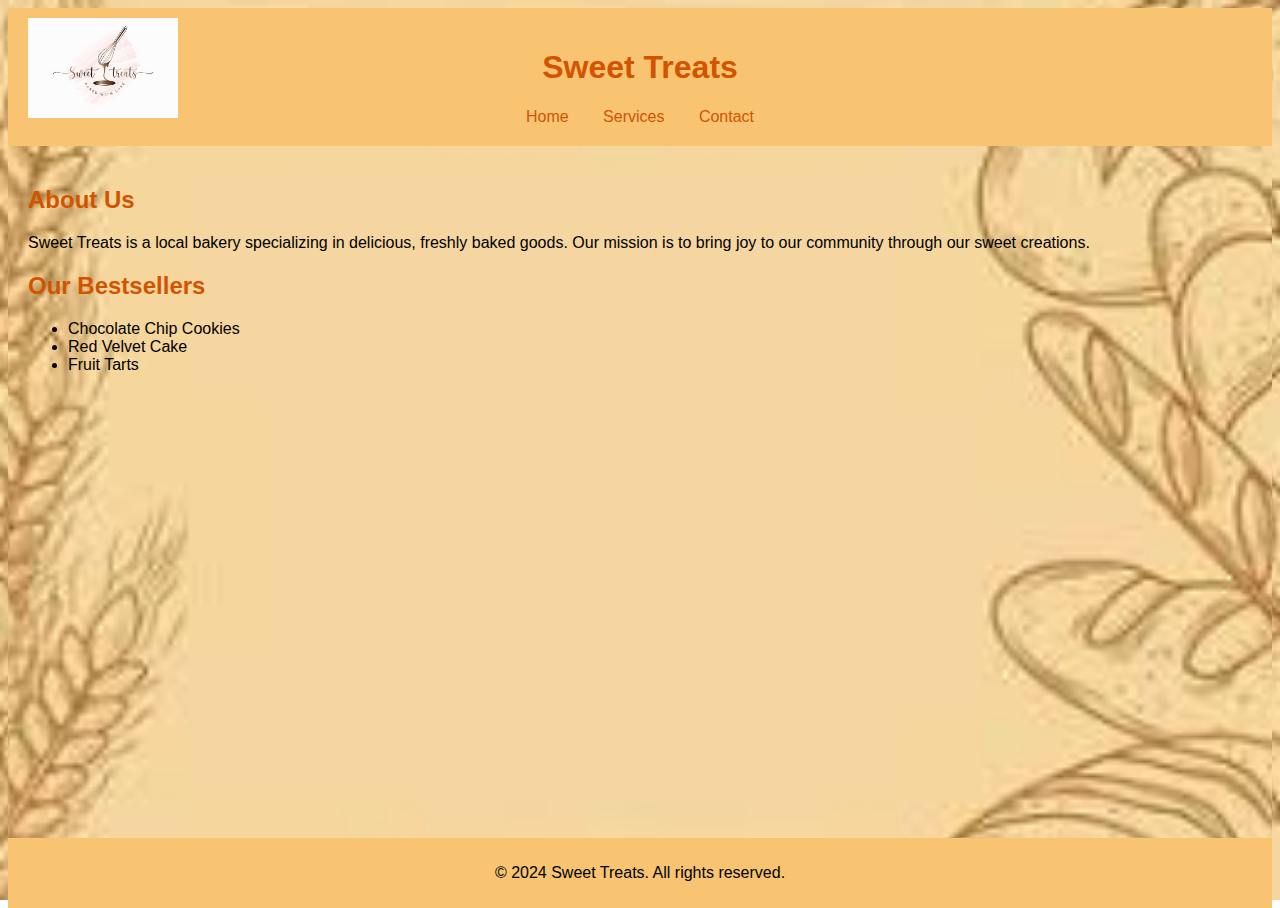
<file: index.html>
<!DOCTYPE html>
<html lang="en">
<head>
    <meta charset="UTF-8">
    <meta name="viewport" content="width=device-width, initial-scale=1.0">
    <title>Sweet Treats - Home</title>
    <link rel="stylesheet" href="styles.css">
</head>
<body>
    <div class="wrapper">
        <header>
            <a href="index.html" class="logo">
                <img src="Sweet Treat.jpeg" alt="Sweet Treats Logo" id="logo">
            </a>
            <h1>Sweet Treats</h1>
            <nav>
                <a href="index.html">Home</a>
                <a href="services.html">Services</a>
                <a href="contact.html">Contact</a>
            </nav>
        </header>
        <main>
            <section>
                <h2>About Us</h2>
                <p>Sweet Treats is a local bakery specializing in delicious, freshly baked goods. Our mission is to bring joy to our community through our sweet creations.</p>
            </section>
            <section>
                <h2>Our Bestsellers</h2>
                <ul>
                    <li>Chocolate Chip Cookies</li>
                    <li>Red Velvet Cake</li>
                    <li>Fruit Tarts</li>
                </ul>
            </section>
        </main>
        <footer>
            <p>&copy; 2024 Sweet Treats. All rights reserved.</p>
        </footer>
    </div>
</body>
</html>
</file>
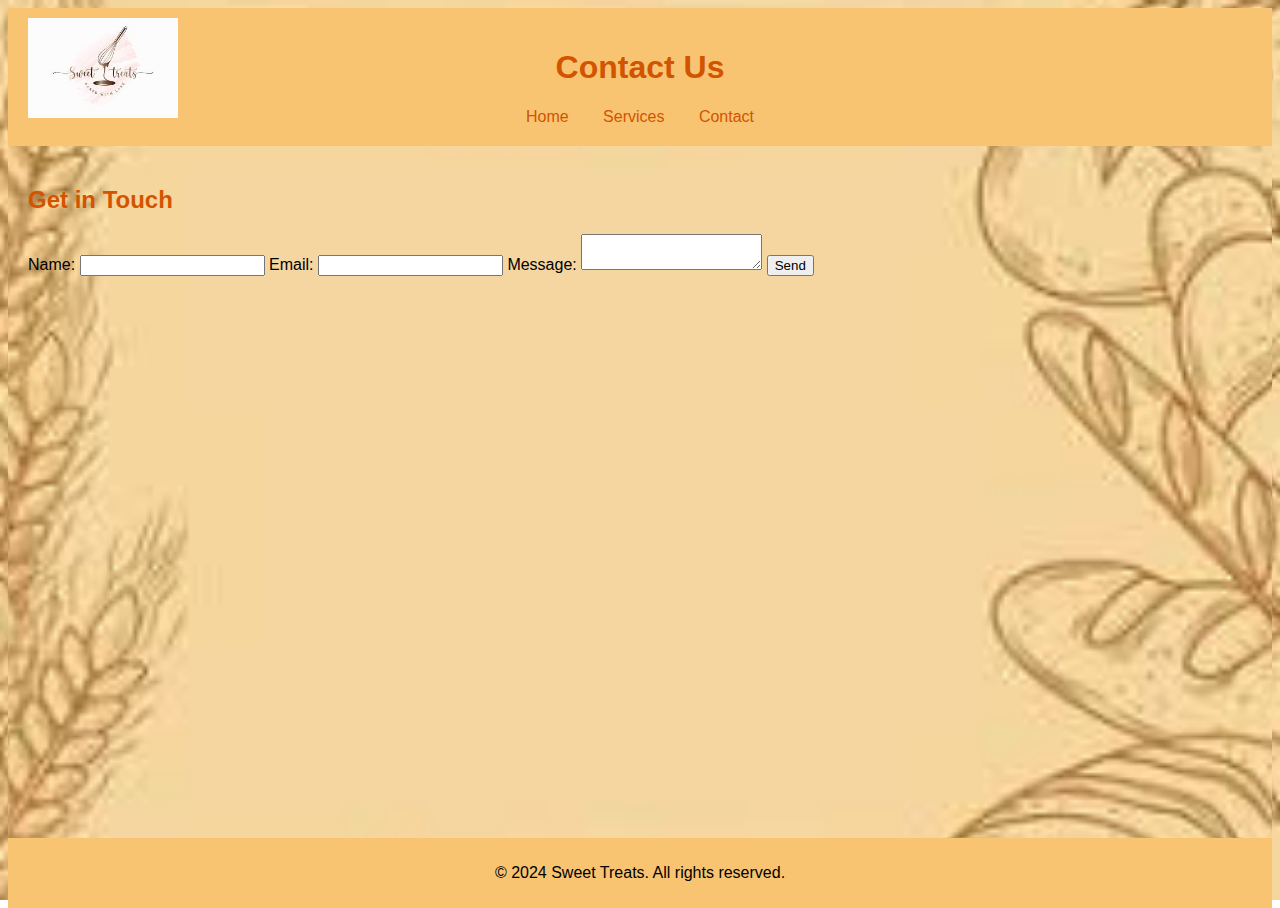
<file: contact.html>
<!DOCTYPE html>
<html lang="en">
<head>
    <meta charset="UTF-8">
    <meta name="viewport" content="width=device-width, initial-scale=1.0">
    <title>Sweet Treats - Contact</title>
    <link rel="stylesheet" href="styles.css">
</head>
<body>
    <div class="wrapper">
        <header>
            <a href="index.html" class="logo">
                <img src="[data-uri]" alt="Sweet Treats Logo" id="logo">
            </a>
            <h1>Contact Us</h1>
            <nav>
                <a href="index.html">Home</a>
                <a href="services.html">Services</a>
                <a href="contact.html">Contact</a>
            </nav>
        </header>
        <main>
            <h2>Get in Touch</h2>
            <form action="#">
                <label for="name">Name:</label>
                <input type="text" id="name" name="name" required>
                <label for="email">Email:</label>
                <input type="email" id="email" name="email" required>
                <label for="message">Message:</label>
                <textarea id="message" name="message" required></textarea>
                <button type="submit">Send</button>
            </form>
        </main>
        <footer>
            <p>&copy; 2024 Sweet Treats. All rights reserved.</p>
        </footer>
    </div>
</body>
</html>
</file>
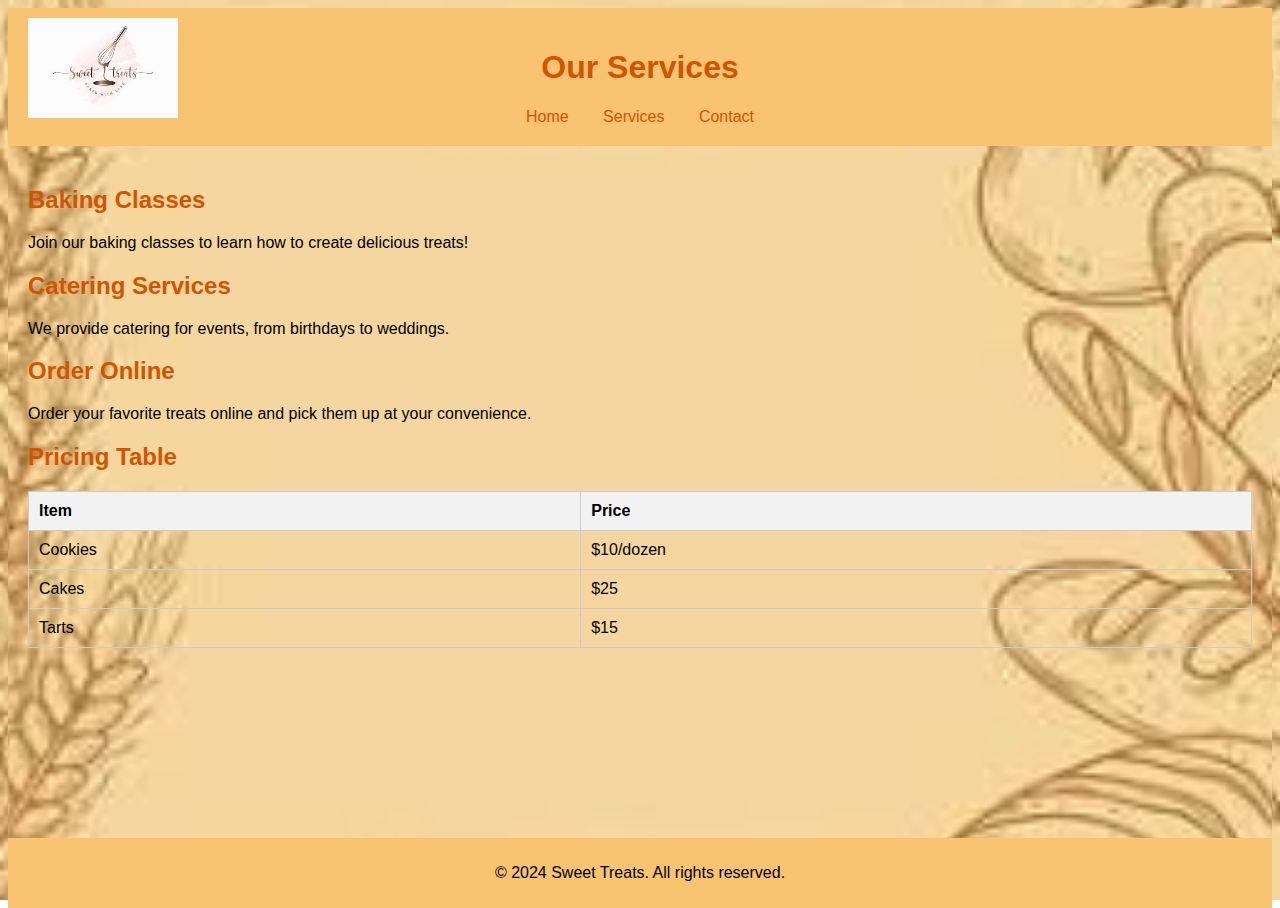
<file: services.html>
<!DOCTYPE html>
<html lang="en">
<head>
    <meta charset="UTF-8">
    <meta name="viewport" content="width=device-width, initial-scale=1.0">
    <title>Sweet Treats - Services</title>
    <style>
        table {
            width: 100%;
            border-collapse: collapse;
            margin: 20px 0;
        }

        th, td {
            border: 1px solid #ccc;
            padding: 10px;
            text-align: left;
        }

        th {
            background-color: #f2f2f2;
        }
    </style>
    <link rel="stylesheet" href="styles.css">
</head>
<body>
    <div class="wrapper">
        <header>
            <a href="index.html" class="logo">
                <img src="[data-uri]" alt="Sweet Treats Logo" id="logo">
            </a>
            <h1>Our Services</h1>
            <nav>
                <a href="index.html">Home</a>
                <a href="services.html">Services</a>
                <a href="contact.html">Contact</a>
            </nav>
        </header>
        <main>
            <h2>Baking Classes</h2>
            <p>Join our baking classes to learn how to create delicious treats!</p>

            <h2>Catering Services</h2>
            <p>We provide catering for events, from birthdays to weddings.</p>

            <h2>Order Online</h2>
            <p>Order your favorite treats online and pick them up at your convenience.</p>

            <h2>Pricing Table</h2>
            <table>
                <tr>
                    <th>Item</th>
                    <th>Price</th>
                </tr>
                <tr>
                    <td>Cookies</td>
                    <td>$10/dozen</td>
                </tr>
                <tr>
                    <td>Cakes</td>
                    <td>$25</td>
                </tr>
                <tr>
                    <td>Tarts</td>
                    <td>$15</td>
                </tr>
            </table>
        </main>
        <footer>
            <p>&copy; 2024 Sweet Treats. All rights reserved.</p>
        </footer>
    </div>
</body>
</html>
</file>
<file: styles.css>
/* styles.css */

html, body {
    height: 100%; /* Ensure the body takes full height */
    margin: 100; /* Remove default margins */
    font-family: Arial, sans-serif; /* Set a default font */
    background-image: url('ST Background.jpeg'); /* Add your background image here */
    background-size: cover; /* Cover the entire viewport */
    background-position: center; /* Center the background image */
    background-repeat: no-repeat; /* Prevent the image from repeating */
    image-rendering: crisp-edges;
}

.wrapper {
    display: flex;
    flex-direction: column;
    min-height: 100vh; /* Make the wrapper take at least the full height of the viewport */
}

header {
    background-color: #f8c471;
    padding: 20px;
    text-align: center;
    position: relative; /* Allows absolute positioning of logo */
}

.logo {
    position: absolute; /* Position it absolutely in the header */
    top: 10px; /* Align to the top */
    left: 20px; /* Align to the left */
    text-decoration: none; /* Remove underline from the link */
}

#logo {
    width: 150px; /* Adjust size as necessary */
    height: auto; /* Maintain aspect ratio */
}

main {
    flex: 1; /* This allows the main content to grow and take available space */
    padding: 20px; /* Add padding for the main content */
}

footer {
    background: #f8c471; /* Example background color */
    padding: 10px; /* Example padding */
    text-align: center; /* Center footer text */
}

nav a {
    margin: 0 15px; /* Space out navigation links */
    text-decoration: none; /* Remove underline from links */
    color: #d35400; /* Example link color */
}

nav a:hover {
    text-decoration: underline; /* Underline on hover for better visibility */
}

h1, h2 {
    color: #d35400; /* Heading color */
}
</file>
